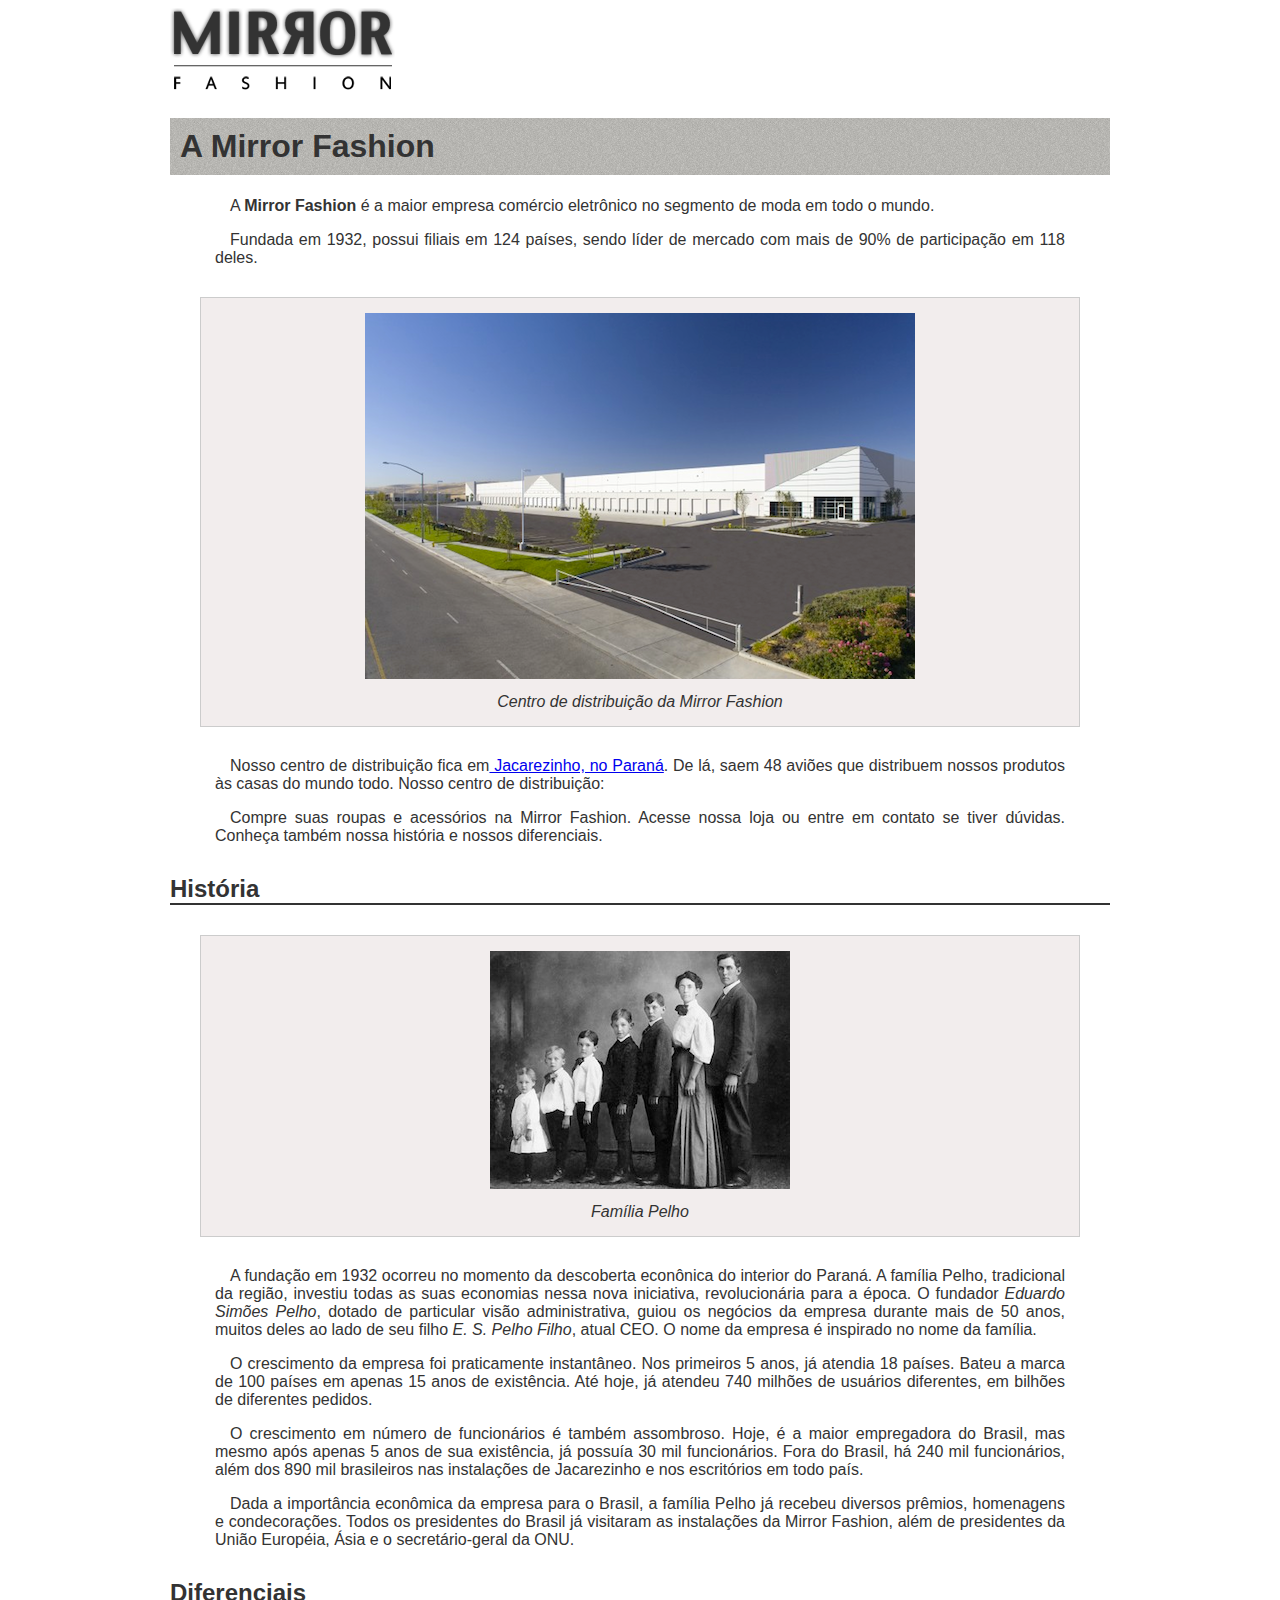
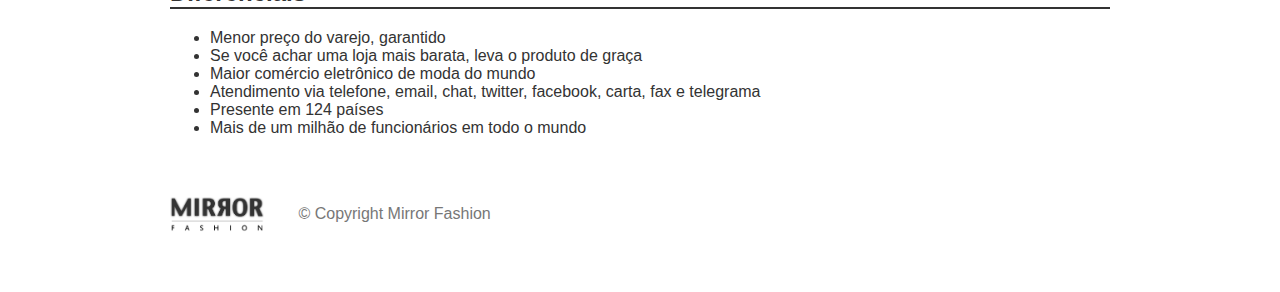
<file: sobre.html>
<!DOCTYPE html>
<html>

<head>
	<meta charset="utf-8">
	<title>Sobre a Mirror Fashion</title>
  <link rel="stylesheet" href="css/sobre.css">
</head>

<body>
	<img src="img/logo.png" alt="Logo da Mirror Fashion">

  <h1> A Mirror Fashion </h1>

  <p> A <strong> Mirror Fashion</strong> é a maior empresa comércio eletrônico no segmento de moda em todo o mundo. 
  </p>
  <p>
  Fundada em 1932, possui filiais em 124 países, sendo líder de mercado com mais de 90% de participação em 118 deles.
  </p>
  <figure>
    <img src="img/centro-distribuicao.png" alt="Foto do centro de distribuição da Mirror Fashion">
    <figcaption>Centro de distribuição da Mirror Fashion</figcaption>
  </figure>

  <p> 
    Nosso centro de distribuição fica em<a target="_blank" href="https://maps.google.com.br/?q=Jacarezinho"> Jacarezinho, no Paraná</a>. De lá, saem 48 aviões que distribuem nossos produtos às casas do mundo todo. Nosso centro de distribuição:
  </p>
  <p>
    Compre suas roupas e acessórios na Mirror Fashion. Acesse nossa loja ou entre em contato se tiver dúvidas. Conheça também nossa história e nossos diferenciais.
  </p>


  <h2>História</h2>

  <figure>
   <img src="img/familia-pelho.jpg" alt="Foto da família Pelho">
   <figcaption>Família Pelho</figcaption>
  </figure>
  <p>
  A fundação em 1932 ocorreu no momento da descoberta econônica do interior do Paraná. A família Pelho, tradicional da região, investiu todas as suas economias nessa nova iniciativa, 
  revolucionária para a época. O fundador <em> Eduardo Simões Pelho</em>, dotado de particular visão administrativa, guiou os negócios da empresa durante mais de 50 anos, muitos deles ao lado 
  de seu filho <em>E. S. Pelho Filho</em>, atual CEO. O nome da empresa é inspirado no nome da família.
  </p>
  <p>
  O crescimento da empresa foi praticamente instantâneo. Nos primeiros 5 anos, já atendia 18 países. Bateu a marca de 100 países em apenas 15 anos de existência. Até hoje, já atendeu 740 milhões de usuários diferentes, em bilhões de diferentes pedidos.
  </p>
  <p> O crescimento em número de funcionários é também assombroso. Hoje, é a maior empregadora do Brasil, mas mesmo após apenas 5 anos de sua existência, já possuía 30 mil funcionários. Fora do 
  Brasil, há 240 mil funcionários, além dos 890 mil brasileiros nas instalações de Jacarezinho e nos escritórios em todo país.
  </p>
  <p>
  Dada a importância econômica da empresa para o Brasil, a família Pelho já recebeu diversos prêmios, homenagens e condecorações. Todos os presidentes do Brasil já visitaram as instalações da Mirror Fashion, além de presidentes da União Européia, Ásia e o secretário-geral da ONU.
  </p>
	<h2 id="diferenciais">Diferenciais</h2>

	<ul>
    <li>Menor preço do varejo, garantido</li>
  	<li>Se você achar uma loja mais barata, leva o produto de graça</li>
  	<li>Maior comércio eletrônico de moda do mundo</li>
  	<li>Atendimento via telefone, email, chat, twitter, facebook, carta, fax e telegrama</li>
  	<li>Presente em 124 países</li>
  	<li>Mais de um milhão de funcionários em todo o mundo</li>
	</ul>
  <div id="rodape">
  <img src="img/logo.png" alt="Logo da Mirror Fashion">
  &copy; Copyright Mirror Fashion
  </div>
</body>

</html>
</file>
<file: css/sobre.css>
body {
  color: #333333;
  font-family: "Lucida Sans Unicode", "Lucida Grande", sans-serif;
  margin-left: auto;
  margin-right: auto;
  width: 940px;
}

h1 {
  background-image: url(../img/sobre-background.jpg);
  padding: 10px;
}

h2 {
  border-bottom: 2px solid #333333;
  margin-top: 30px;
}

h3 {
  background-color: #F2EDED;
}


figure {
  background-color: #F2EDED;
  border: 1px solid #ccc;
  text-align: center;
  padding: 15px;
  margin: 30px;
}

figcaption {
  font-style: italic;
  margin-top: 10px;
}

p {
	padding: 0 45px;
	text-indent: 15px;
  text-align: justify;
}

#centro-distribuicao {
	margin-left: auto;
	margin-right: auto;
	width: 550px;
}

#rodape {
	color: #777;
	margin: 30px 0;
	padding: 30px 0;
}

#rodape img {
	margin-right: 30px;
	vertical-align: middle;
	width: 94px;
}

#familia-pelho {
	float: right;
	margin: 0 0 10px 10px;
}
</file>
